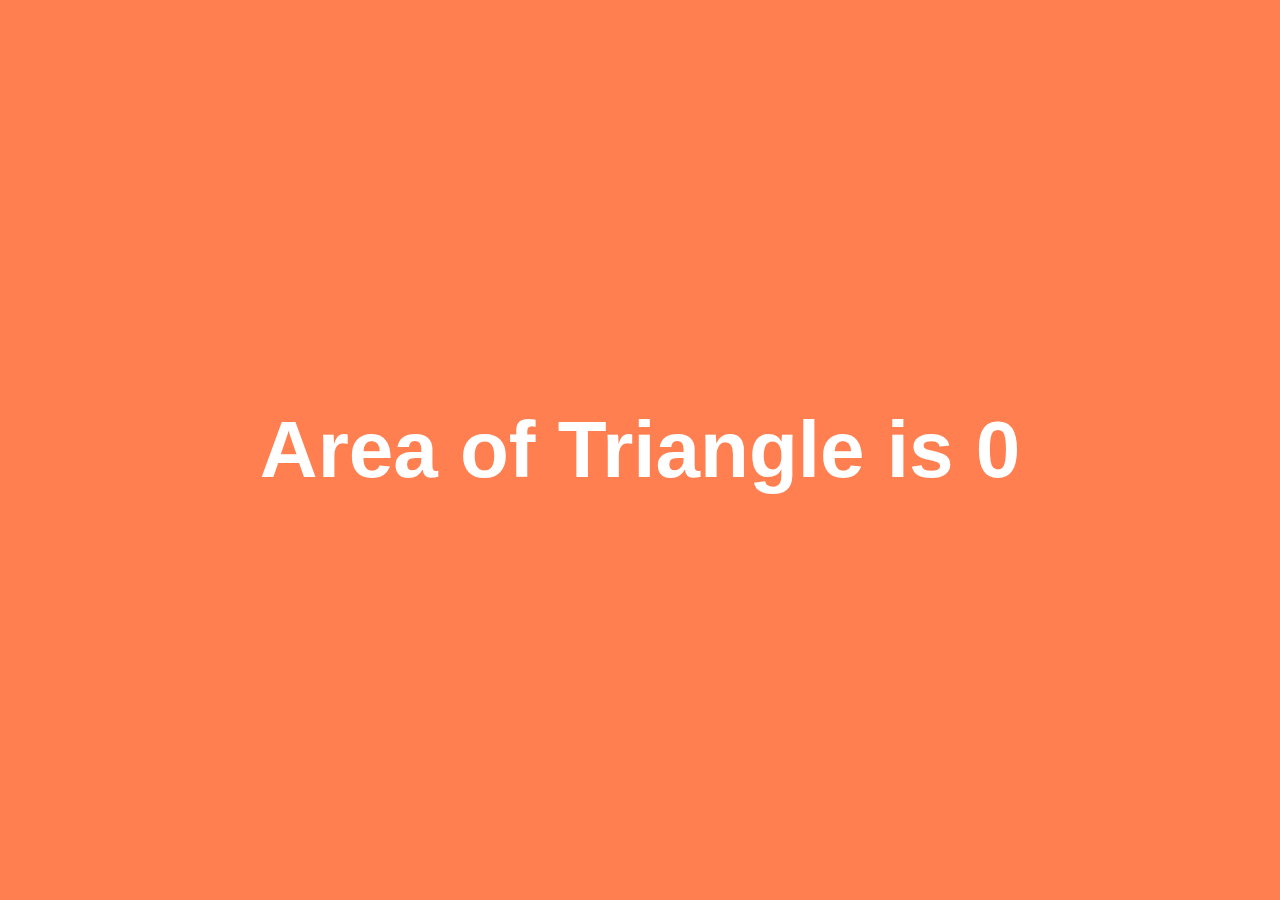
<file: Area of a Triangle/index.html>
<!DOCTYPE html>
<html lang="en">

<head>
    <meta charset="UTF-8">
    <meta http-equiv="X-UA-Compatible" content="IE=edge">
    <meta name="viewport" content="width=device-width, initial-scale=1.0">
    <link rel="stylesheet" href="style.css">
    <title>Area of Triangle Problem 5</title>
    <style>

    </style>
</head>

<body>
    <p></p>
    <script src="script.js"></script>
</body>

</html>
</file>
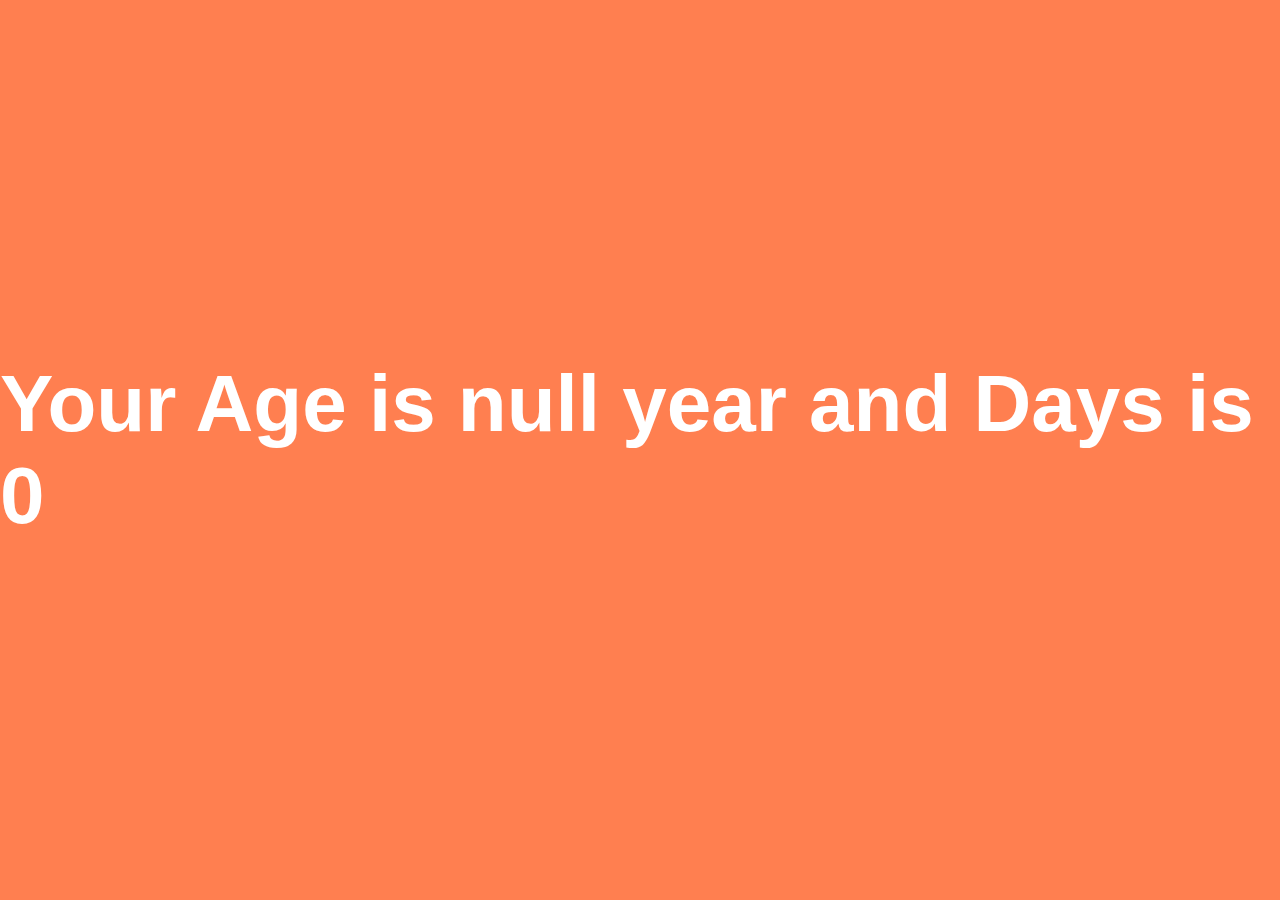
<file: Convert Minutes into Seconds/index.html>
<html lang="en">

<head>
    <meta charset="UTF-8">
    <meta http-equiv="X-UA-Compatible" content="IE=edge">
    <meta name="viewport" content="width=device-width, initial-scale=1.0">
    <style>
        body {
            display: flex;
            align-items: center;
            justify-content: center;
            width: 100%;
            height: 100vh;
            margin: 0;
            background-color: coral;
        }

        p {
            font-size: 5rem;
            font-family: sans-serif;
            font-weight: 700;
            color: white;
        }
    </style>
    <title>Convert Minutes to Height Problem 4</title>
</head>

<body>

    <p></p>
    <script src="script.js"></script>
</body>

</html>
</file>
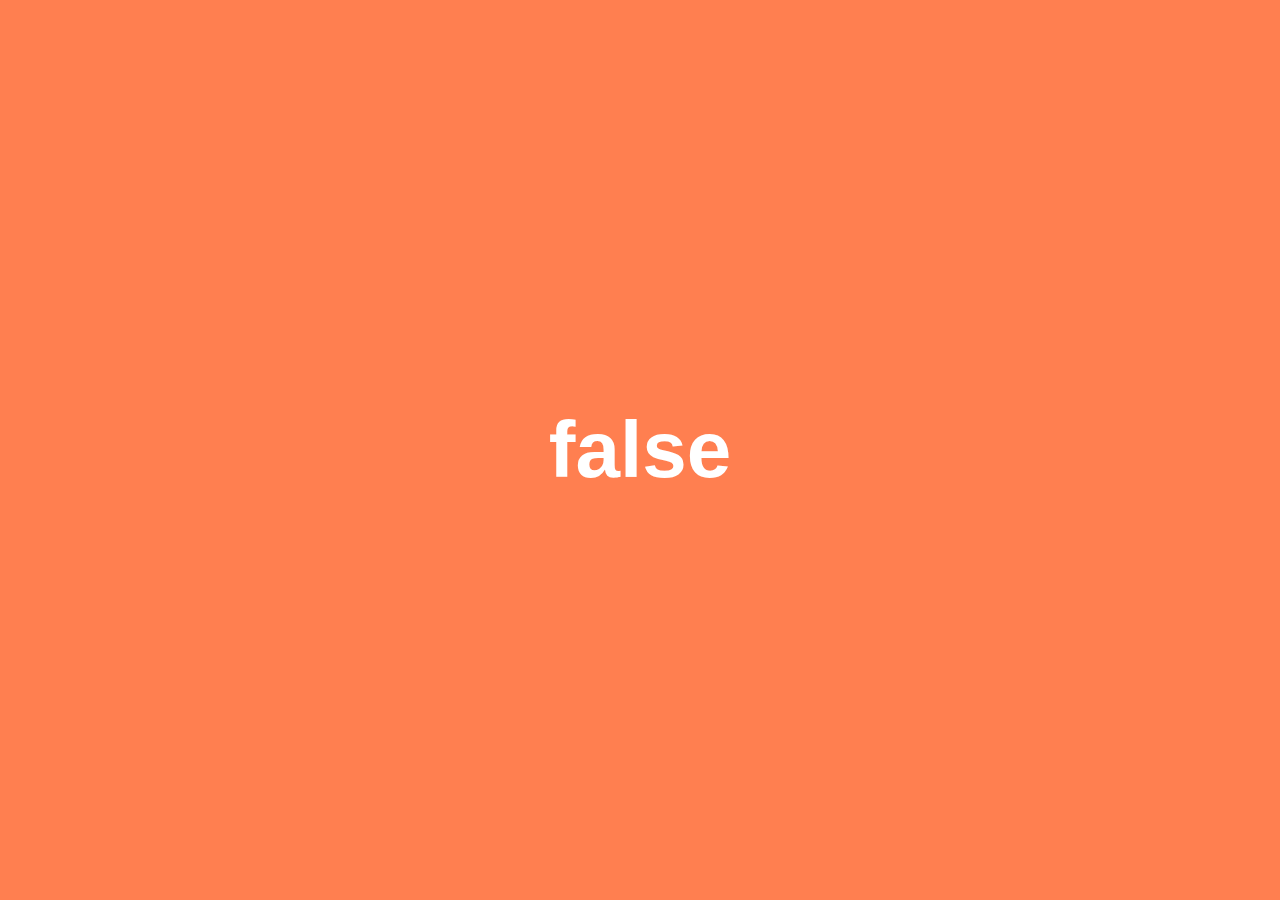
<file: Less Than 100/index.html>
<!DOCTYPE html>
<html lang="en">

<head>
    <meta charset="UTF-8">
    <meta http-equiv="X-UA-Compatible" content="IE=edge">
    <meta name="viewport" content="width=device-width, initial-scale=1.0">
    <title>Less Than 100 Javascript Problem 6</title>
    <style>
        body {
            display: flex;
            align-items: center;
            justify-content: center;
            width: 100%;
            height: 100vh;
            margin: 0;
            background-color: coral;
        }

        p {
            font-size: 5rem;
            font-family: sans-serif;
            font-weight: 700;
            color: white;
        }
    </style>
</head>

<body>
    <p></p>

    <script src="script.js"></script>
</body>

</html>
</file>
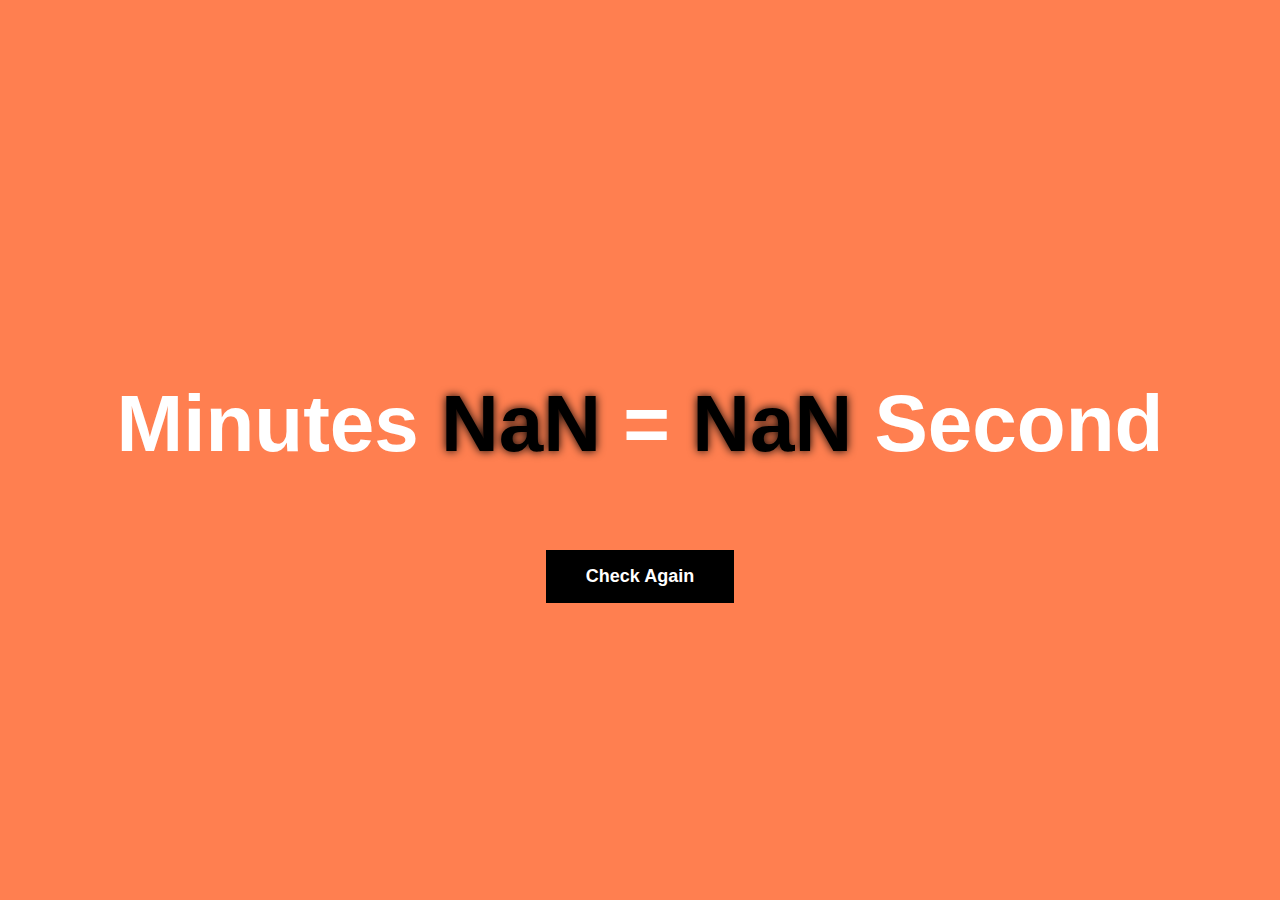
<file: Return the Next Number from the Integer Passed/index.html>
<html lang="en">

<head>
    <meta charset="UTF-8">
    <meta http-equiv="X-UA-Compatible" content="IE=edge">
    <meta name="viewport" content="width=device-width, initial-scale=1.0">
    <title>Javascript Projects2</title>
</head>
<style>
    body {
        display: flex;
        align-items: center;
        justify-content: center;
        width: 100%;
        height: 100vh;
        margin: 0;
        background-color: coral;
        flex-direction: column;
    }

    p {
        font-size: 5rem;
        font-family: sans-serif;
        font-weight: 700;
        color: white;
    }

    p span {
        color: black;
        text-shadow: 0 0 10px rgba(0, 0, 0, 1);
    }

    button {
        padding: 1rem 2.5rem;
        outline: none;
        border: none;
        background-color: black;
        cursor: pointer;
        font-size: 18px;
        color: white;
        font-weight: 700;
    }
</style>

<body>

    <p>Minutes <span id="minutesValue">23</span> = <span id="secondsValue">123</span> Second</p>
    <button id="runAgain">Check Again</button>
    <script src="script.js"></script>
</body>

</html>
</file>
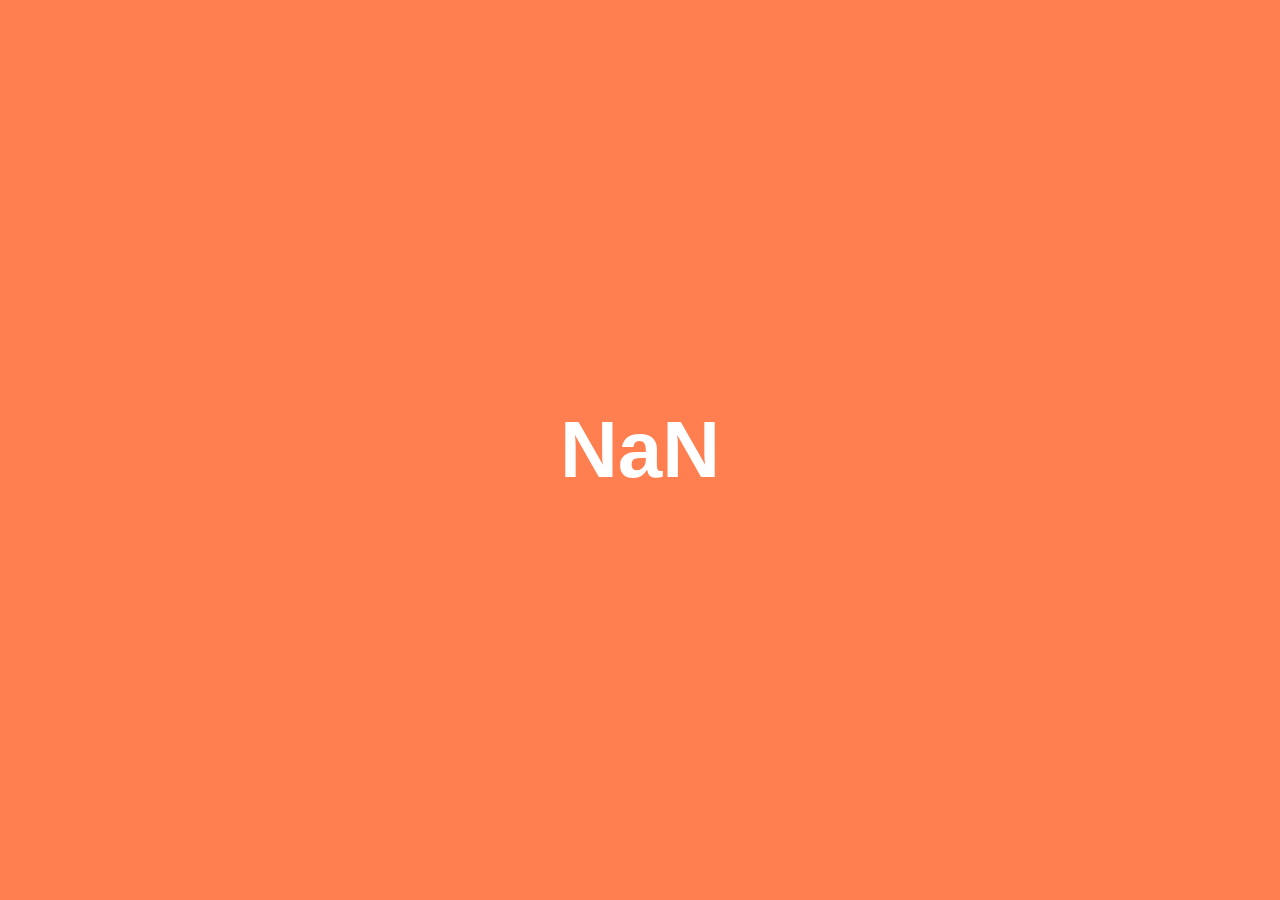
<file: Return the Sum of Two Numbers/index.html>
<!DOCTYPE html>
<html lang="en">

<head>
    <meta charset="UTF-8">
    <meta http-equiv="X-UA-Compatible" content="IE=edge">
    <meta name="viewport" content="width=device-width, initial-scale=1.0">
    <link rel="stylesheet" href="style.css">
    <title>Sum Problem 1</title>
</head>

<body>
    <p></p>
    <script src="script.js"></script>
</body>

</html>
</file>
<file: Area of a Triangle/style.css>
body {
    display: flex;
    align-items: center;
    justify-content: center;
    width: 100%;
    height: 100vh;
    margin: 0;
    background-color: coral;
}

p {
    font-size: 5rem;
    font-family: sans-serif;
    font-weight: 700;
    color: white;
}
</file>
<file: Return the Sum of Two Numbers/style.css>
body {
    display: flex;
    align-items: center;
    justify-content: center;
    width: 100%;
    height: 100vh;
    margin: 0;
    background-color: coral;
}

p {
    font-size: 5rem;
    font-family: sans-serif;
    font-weight: 700;
    color: white;
}
</file>
